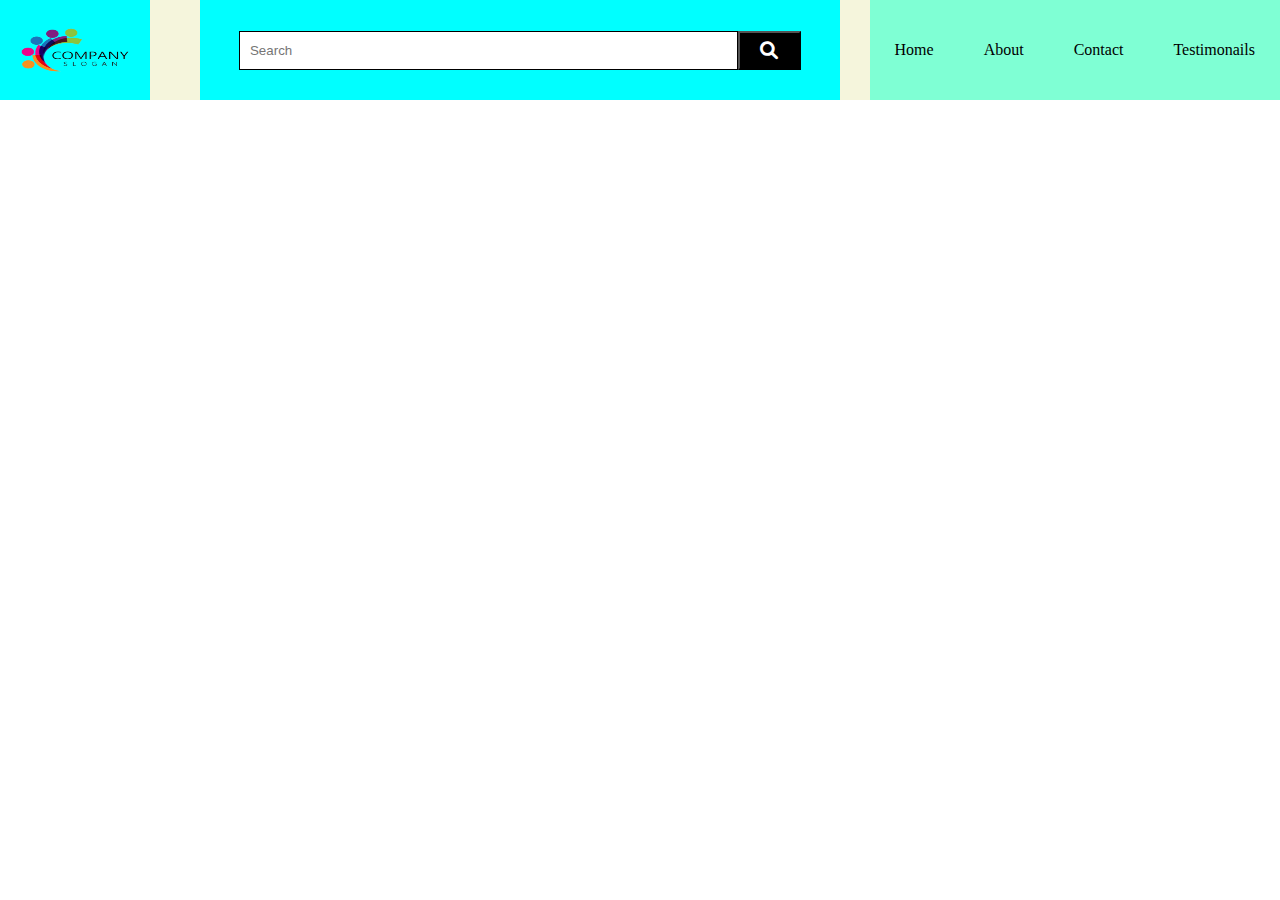
<file: Nav Bar 1/index.html>
<!DOCTYPE html>
<html lang="en">
<head>
  <meta charset="UTF-8">
  <meta http-equiv="X-UA-Compatible" content="IE=edge">
  <meta name="viewport" content="width=device-width, initial-scale=1.0">
  <title>Example</title>
  <link rel="stylesheet" href="style.css">
  <link rel="stylesheet" href="https://cdnjs.cloudflare.com/ajax/libs/font-awesome/6.0.0/css/all.min.css" integrity="sha512-9usAa10IRO0HhonpyAIVpjrylPvoDwiPUiKdWk5t3PyolY1cOd4DSE0Ga+ri4AuTroPR5aQvXU9xC6qOPnzFeg==" crossorigin="anonymous" referrerpolicy="no-referrer" />
</head>
<body>
  <Section class="sec1">
    <div class="container">
  
      <div class="logo">
        <img src="./Img/img 2.png" height="100px" width="150px"  >
      </div>
   <div class="searchbox">
      <div class="search">
        <input type="text" placeholder="Search">
        <button class="btn" type="button"><i class="fa-solid fa-magnifying-glass"></i></button>
      </div>
  </div>
      <div class="Navlinks">
        <ul>
          <li><a href="#">Home</a></li>
          <li><a href="#">About</a></li>
          <li><a href="#">Contact</a></li>
          <li><a href="#">Testimonails</a></li>
        </ul>
      </div>
    </div>
  
  </Section>
</body>
</html>
</file>
<file: Nav Bar 1/style.css>
*{
    padding: 0;
    margin: 0;
    box-sizing: border-box;
}
.sec1{
    width: 100%;
    height: 100px;
    /* background-color: aqua; */
    display: flex;
    justify-content: center;
}
.container{
    width: 100%;
    height: 100px;
    
    background-color: beige;
    display: flex;
    justify-content: space-between;
}
.logo{
    /* width: 0%; */
    background-color: aqua;
    height: 100%;
}
.searchbox{
    display: flex;
    justify-content: center;
    /* align-items: flex-end; */
    margin-left: 20px;
    align-items: center;
    width: 50%;
    background-color: aqua;
}
.search{
    /* border: 1px solid black;  */
    padding: 8px;
    width: 100%;
    display: flex;
    justify-content: center;

}
.search input{

    width: 80%;
    border: 1px solid black;
    background-color: none;
    outline: none;
    padding: 10px;
    cursor: pointer;
}
.btn{
    width: 10%;
    padding: 8px;
    background-color: black !important;
    cursor: pointer;
}
.btn:hover{
    background-color: none !important;
}
.fa-solid{
    color: white;
    font-weight:bold ;
    font-size: 18px;
}
.Navlinks{
    background-color: aquamarine;
    /* width: 50%; */
    height: 100%;
    display: flex;
    justify-content: center;
    align-items: center;

}
.Navlinks ul{
    display: flex;

}
.Navlinks ul li{
    list-style: none;
    margin: 25px;
   
}
.Navlinks ul li a{
    text-decoration: none;
    color: black;
    position: relative;
}
.Navlinks ul li a::after{
   content: '';
   height: 2px;
   width: 0;
   background: black;
   position: absolute;
   bottom: -5px;
   left: 0;
   transition: all .6s ease;

}
.Navlinks ul li a:hover::after{
    width: 100%;
}

@media only screen and (max-width: 992px){
    .container{
        flex-wrap: wrap;
        justify-content: space-around;
        
    }

}
</file>
